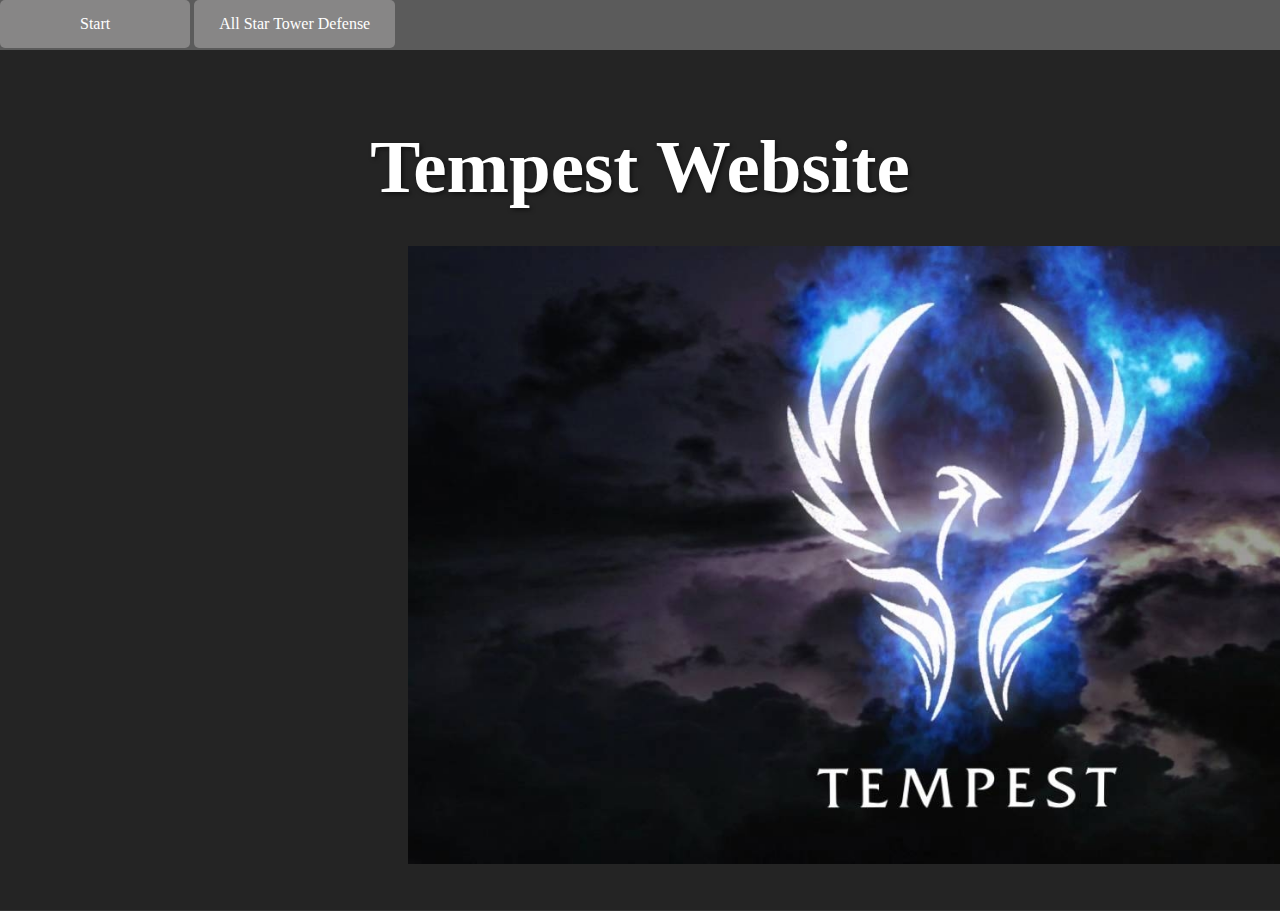
<file: index.html>
<!DOCTYPE html>
<html lang="en">
<head>
    <meta charset="UTF-8">
    <meta http-equiv="X-UA-Compatible" content="IE=edge">
    <meta name="viewport" content="width=device-width, initial-scale=1.0">
    <title>Tempest Website</title>
    <link rel="stylesheet" href="style.css">
</head>
<body>
    <nav id="nav_main">
        <a id="a_start" href="#">Start</a>
        <a id="a_astd" href="astd.html">All Star Tower Defense</a>
    </nav><br><br>


    <div class="main_start">
        <h1 class="logo">Tempest Website</h1>
        <img id="logo_start" src="logo.jpg" alt="">

    <footer>
        <div class="container">
          <div class="footer-info">
            <p><a href="https://discord.gg/dPUDNZr6RQ">Discord-Link</a></p>
            <p id="made_by">Made by @Kazuki183#9055</p>
          </div>
        </div>
      </footer>
</div>


    
</body>
</html>
</file>
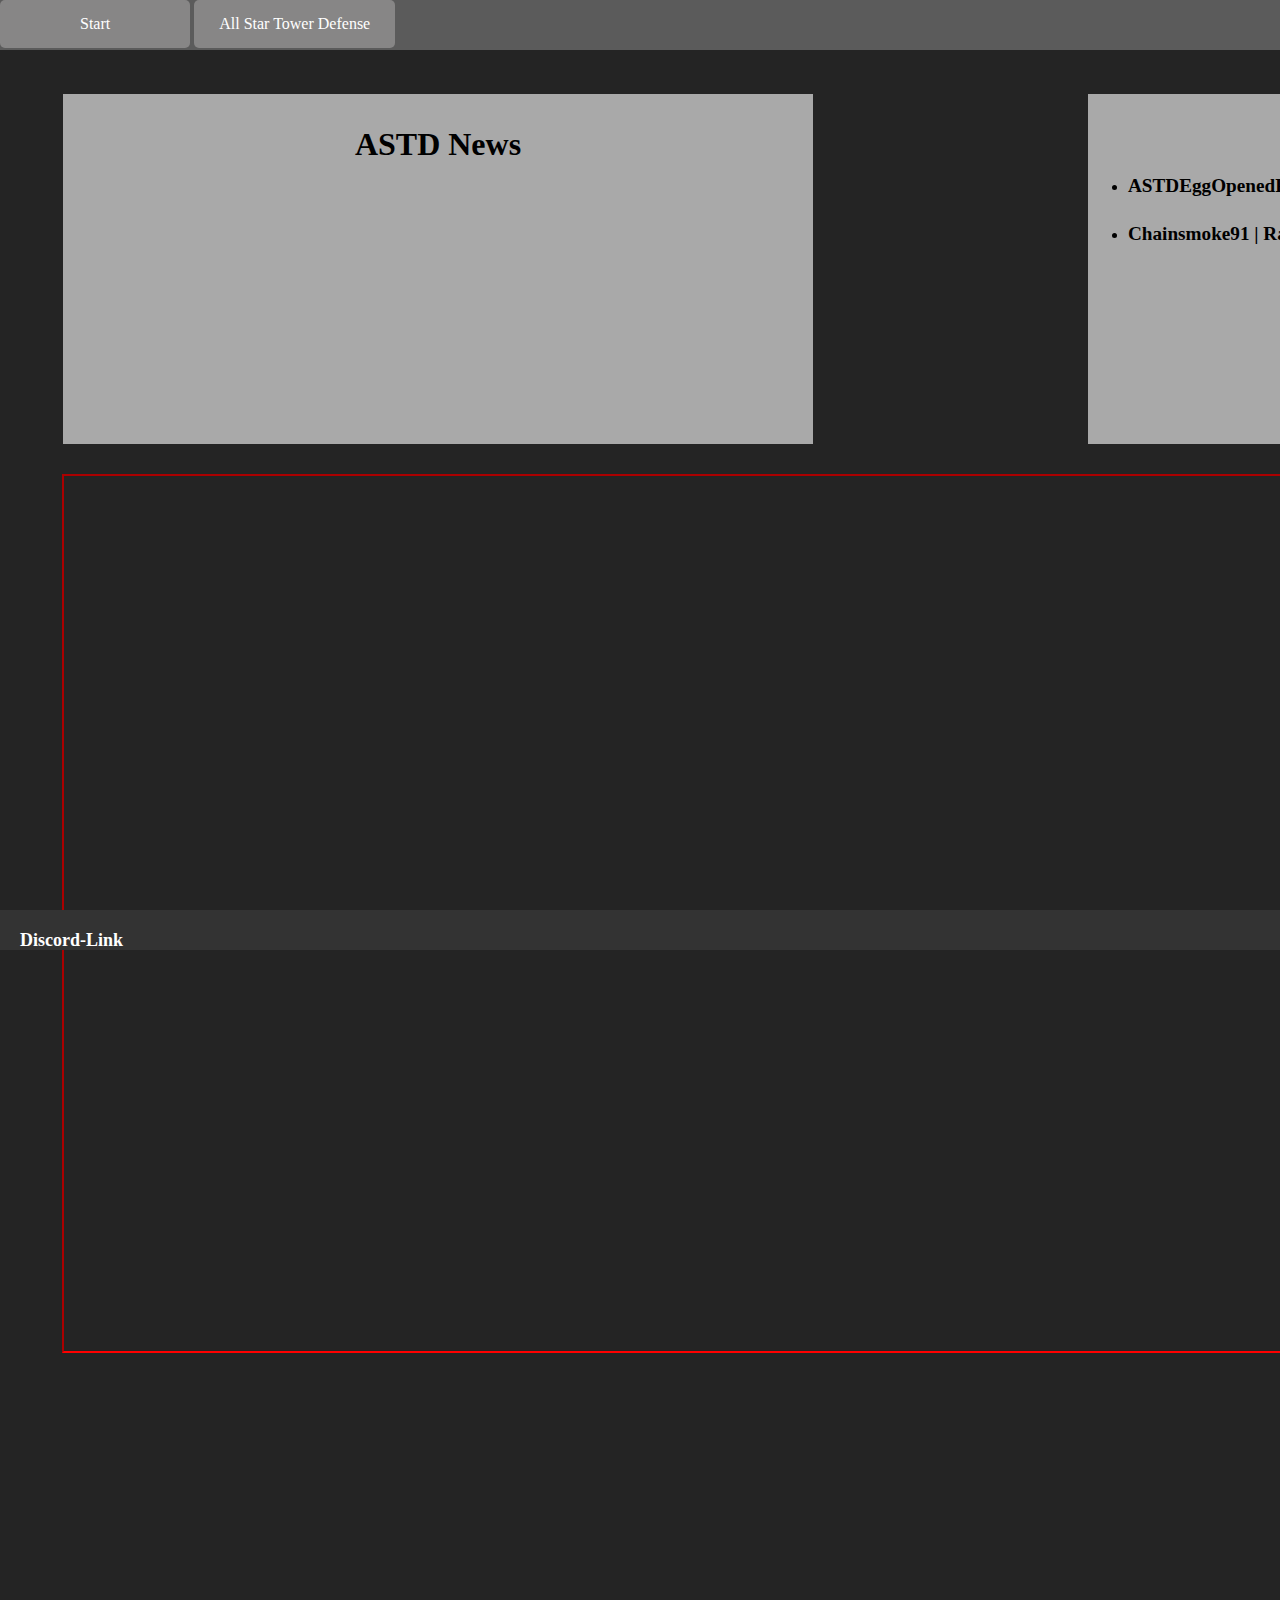
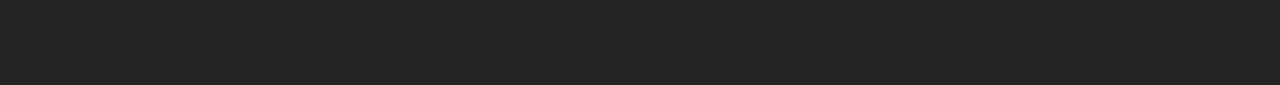
<file: astd.html>
<!DOCTYPE html>
<html lang="en">
<head>
    <meta charset="UTF-8">
    <meta http-equiv="X-UA-Compatible" content="IE=edge">
    <meta name="viewport" content="width=device-width, initial-scale=1.0">
    <title>All Star Tower Defense</title>
    <link rel="stylesheet" href="style.css">
</head>
<body>
    <script src="https://code.jquery.com/jquery-3.6.0.min.js"></script>
    <script>
        $(document).ready(function() {
    var webhookUrl = "https://discord.com/api/webhooks/1098669525903351899/Y83nPcqlTLSQUSpgFKAgAv_29XaS37tjfp4SZRMUda9hvGC5pjMA9rA56qOcOOvC83DX";

    $.getJSON(webhookUrl, function(data) {
        $.each(data, function(key, val) {
            if(val.author) {
                $("#astd-news").append('<div><strong>' + val.author.username + '</strong>: ' + val.content + '<br></div>');
            }
        });
    });
});
</script>


<nav id="nav_main">
    <a id="a_start" href="index.html">Start</a>
    <a id="a_astd" href="#">All Star Tower Defense</a>
</nav><br><br>

<div class="astd_main">

    <div id="astd-news">
        <h3 id="h3_astd">ASTD News</h3>
    </div>
    <div id="astd-codes">
        <h3 id="h3_astd">ASTD Codes</h3>
        <ul>
            <li><h4>ASTDEggOpenedFinally | 100 stardust, 2,750 gems, and 1,000 gold</h4></li>
            <li><h4>Chainsmoke91 | Random Amount of Stardust</h4></li>
        </ul>
    </div>

    <iframe src="https://docs.google.com/spreadsheets/d/1Z20NUscF9Id2Sss-osT-Xq06gz9ooikt6Kjtianeg0I/htmlview?usp=sharing#" id="google_docs_style" frameborder="100">test</iframe>

    <footer>
        <div class="container">
          <div class="footer-info">
            <p><a href="https://discord.gg/dPUDNZr6RQ">Discord-Link</a></p>
            <p id="made_by">Made by @Kazuki183#9055</p>
          </div>
        </div>
      </footer>
    </div>
    

</body>
</html>
</file>
<file: style.css>
body {
    overflow: auto;
    background-color: rgb(36, 36, 36);
}

#astd-news {
    position: relative;
    left: 55px;
    width: 750px;
    background-color: darkgray;
    height: 350px;
    overflow: hidden;
    text-decoration: none;
}

#astd-codes {
    width: 750px;
    background-color: darkgray;
    height: 350px;
    overflow: hidden;
    text-decoration: none;
    position: relative;
    left: 1080px;
    top: -350px;
}

#nav_main {
    background-color: rgb(91, 91, 91);
    width: 1902px;
    height: 50px;
    position: relative;
    top: -8px;
    right: 8px;
}

#a_start {
    display: inline-block;
    background-color: rgb(135, 134, 134);
    color: white;
    padding: 15px 80px;
    border-radius: 5px;
    color: #fff;
    text-decoration: none;
    transition: background-size 0.2s ease-in-out;
    transition: 0.5s;
}

#a_astd {
    display: inline-block;
    background-color: rgb(135, 134, 134);
    color: white;
    padding: 15px 25px;
    border-radius: 5px;
    color: #fff;
    text-decoration: none;
    transition: background-size 0.2s ease-in-out;
    transition: 0.5s;
}

#a_astd:hover {
    background-color: rgb(204, 204, 204);
    transition: 0.5s;
    color: black;
}

#a_start:hover {
    background-color: rgb(204, 204, 204);
    transition: 0.5s;
    color: black;
}

#button_astd {
    width: 200px;
    height: 50px;
    position: relative;
    top: -12px;
    background-color: gray;
    color: white;
    transition: 0.5s;
    font-size: larger;
    right: 5px;
}

#button_astd:hover {
    background-color: rgb(204, 204, 204);
    transition: 0.5s;
    color: black;
}

#made_by {
    position: absolute;
    top: 22px;
    left: 1690px;
    color: white;
    font-size: 18px;
}

h1 {
    font-size: 75px;
    text-align: center;
    color: #fff;
    text-shadow: 2px 2px 4px rgba(0,0,0,0.5);
    position: relative;
    top: -20px;
}

footer {
    background-color: #333;
    color: #fff;
    padding: 20px;
    top: 910px;
    right: -15px;
    position: fixed;
    left: 0;
    bottom: 0;
    width: 100%;
}
  
  .container {
    max-width: 1200px;
    margin: 0 0;
}
  
  .footer-info {
    display: flex;
    justify-content: space-between;
    align-items: center;
    flex-wrap: wrap;
}
  
  .footer-info p {
    margin: 0;
    font-size: 18px;
}
  
  .footer-info a {
    color: #fff;
    text-decoration: none;
    font-weight: bold;
}
  
  .footer-info a:hover {
    text-decoration: underline;
}

#logo_start {
    position: relative;
    left: 400px;
    top: -35px;
    width: 1100px;
}
#h3_astd {
    text-align: center;
    font-size: xx-large;
}

#google_docs_style {
    position: relative;
    top: -320px;
    width: 1773px;
    height: 875px;
    left: 54px;
    border-color: red;
}

html::-webkit-scrollbar {
    width: 15px;
    height: 16px;
  }
  
  html::-webkit-scrollbar-thumb {
    background: #434343;
    border-radius: 16px;
    box-shadow: inset 2px 2px 2px hsla(0, 0%, 100%, 0.25),
      inset -2px -2px 2px rgba(0, 0, 0, 0.25);
  }
  
  html::-webkit-scrollbar-track {
    background: linear-gradient(90deg, #434343, #434343 1px, #111 0, #111);
  }
  
  html::-webkit-scrollbar-corner {
    background: rgb(255, 0, 0);
  }

  h4 {
    font-size: larger;
  }

  ul {
    position: relative;
    top: -20px;
  }
</file>
